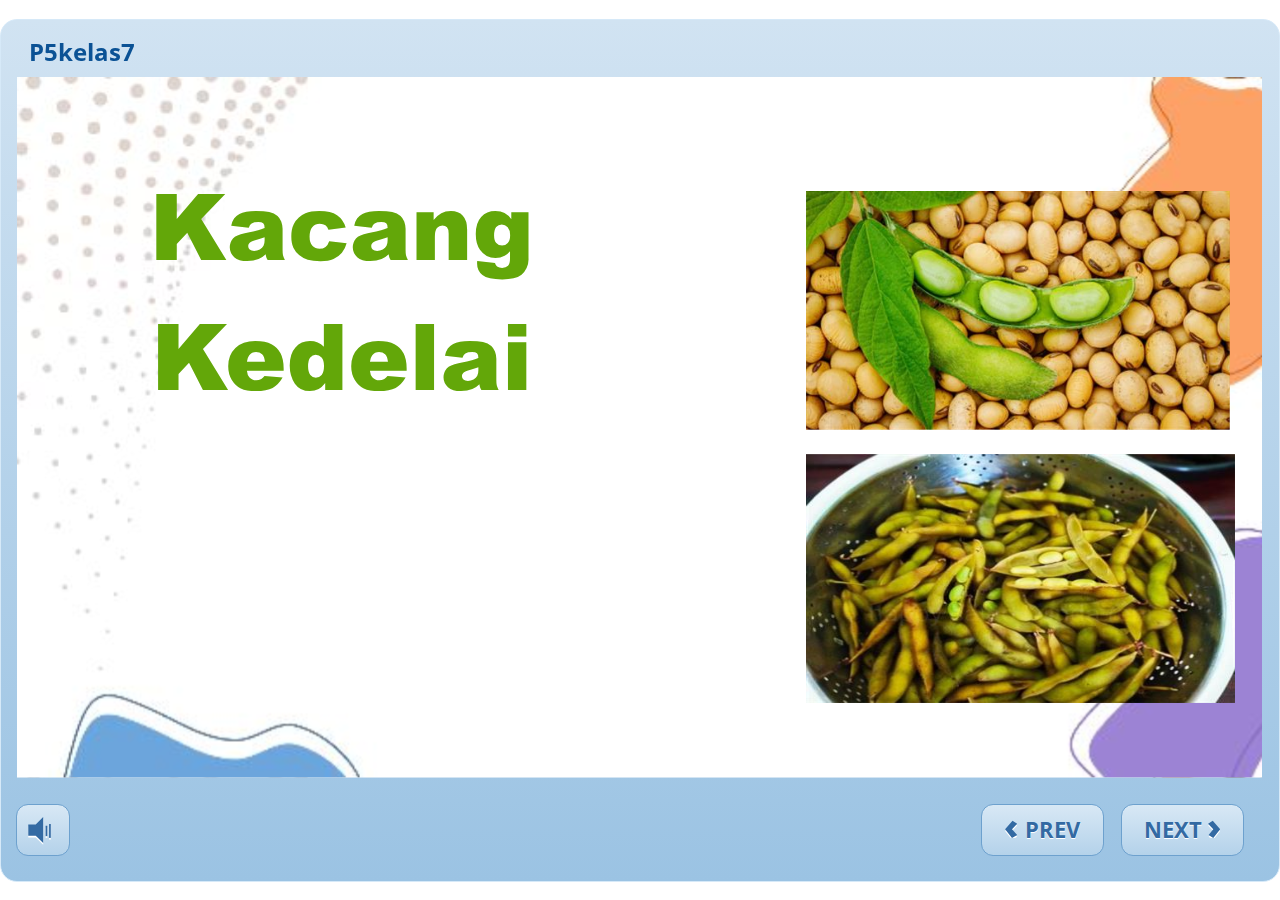
<file: story_html5.html>
<!DOCTYPE html>
<html lang="en-US">
<head>
  <meta charset="utf-8">
  <!-- Created using Storyline 3 - http://www.articulate.com  -->
  <!-- version: 3.10.22406.0 -->
  <title>MPI PKn KELAS 7 SEMESTER GENAP</title>
  <meta http-equiv="x-ua-compatible" content="IE=edge" />
  <meta name="viewport" content="width=device-width, initial-scale=1.0, user-scalable=no, shrink-to-fit=no, minimal-ui" />
  <meta name="apple-mobile-web-app-capable" content="yes" />
  <style>
    html, body { height: 100%; padding: 0; margin: 0 }
    #app { height: 100%; width: 100%; }
  </style>
  
  <script>window.THREE = { };</script>
</head>
<body style="background: #FFFFFF" class="cs-HTML theme-classic">
  <!-- 360 -->
  <script>!function(e){function n(e,i){return e.test(i)}function i(e){var i=e||navigator.userAgent,o=i.split("[FBAN");if(void 0!==o[1]&&(i=o[0]),this.apple={phone:n(t,i),ipod:n(d,i),tablet:!n(t,i)&&n(s,i),device:n(t,i)||n(d,i)||n(s,i)},this.amazon={phone:n(h,i),tablet:!n(h,i)&&n(a,i),device:n(h,i)||n(a,i)},this.android={phone:n(h,i)||n(b,i),tablet:!n(h,i)&&!n(b,i)&&(n(a,i)||n(r,i)),device:n(h,i)||n(a,i)||n(b,i)||n(r,i)},this.windows={phone:n(l,i),tablet:n(p,i),device:n(l,i)||n(p,i)},this.other={blackberry:n(f,i),blackberry10:n(u,i),opera:n(c,i),firefox:n(A,i),chrome:n(w,i),device:n(f,i)||n(u,i)||n(c,i)||n(A,i)||n(w,i)},this.seven_inch=n(v,i),this.any=this.apple.device||this.android.device||this.windows.device||this.other.device||this.seven_inch,this.phone=this.apple.phone||this.android.phone||this.windows.phone,this.tablet=this.apple.tablet||this.android.tablet||this.windows.tablet,"undefined"==typeof window)return this}function o(){var e=new i;return e.Class=i,e}var t=/iPhone/i,d=/iPod/i,s=/iPad/i,b=/(?=.*\bAndroid\b)(?=.*\bMobile\b)/i,r=/Android/i,h=/(?=.*\bAndroid\b)(?=.*\bSD4930UR\b)/i,a=/(?=.*\bAndroid\b)(?=.*\b(?:KFOT|KFTT|KFJWI|KFJWA|KFSOWI|KFTHWI|KFTHWA|KFAPWI|KFAPWA|KFARWI|KFASWI|KFSAWI|KFSAWA)\b)/i,l=/IEMobile/i,p=/(?=.*\bWindows\b)(?=.*\bARM\b)/i,f=/BlackBerry/i,u=/BB10/i,c=/Opera Mini/i,w=/(CriOS|Chrome)(?=.*\bMobile\b)/i,A=/(?=.*\bFirefox\b)(?=.*\bMobile\b)/i,v=new RegExp("(?:Nexus 7|BNTV250|Kindle Fire|Silk|GT-P1000)","i");"undefined"!=typeof module&&module.exports&&"undefined"==typeof window?module.exports=i:"undefined"!=typeof module&&module.exports&&"undefined"!=typeof window?module.exports=o():"function"==typeof define&&define.amd?define("isMobile",[],e.isMobile=o()):e.isMobile=o()}(this);
    window.isMobile.apple.tablet = window.isMobile.apple.tablet ||
      (navigator.platform === 'MacIntel' && navigator.maxTouchPoints > 1);
    window.isMobile.apple.device = window.isMobile.apple.device || window.isMobile.apple.tablet;
    window.isMobile.tablet = window.isMobile.tablet || window.isMobile.apple.tablet;
    window.isMobile.any = window.isMobile.any || window.isMobile.apple.tablet;
  </script>

  <div id="focus-sink" aria-hidden="true" tabIndex=-1"></div>

  <div id="preso"></div>
  <script>
    window.DS = {};
    window.globals = {
      DATA_PATH_BASE: '',
      HAS_FRAME: true,
      HAS_SLIDE: true,

      lmsPresent: false,
      tinCanPresent: false,
      cmi5Present: false,
      aoSupport: false,
      scale: 'show all',
      captureRc: false,
      browserSize: 'optimal',
      bgColor: '#FFFFFF',
      features: '',
      themeName: 'classic',
      preloaderColor: '#FFFFFF',
      suppressAnalytics: false,
      productChannel: 'perpetual',
      publishSource: 'storyline',
      aid: '',
      cid: 'ed515a15-3264-4e01-8c98-b3453dde006f',
      playerVersion: '3.10.22406.0',
      maxIosVideoElements: 5,

      
      parseParams: function(qs) {
        if (window.globals.parsedParams != null) {
          return window.globals.parsedParams;
        }
        qs = (qs || window.location.search.substr(1)).split('+').join(' ');
        var params = {},
            tokens,
            re = /[?&]?([^=]+)=([^&]*)/g;

        while (tokens = re.exec(qs)) {
          params[decodeURIComponent(tokens[1]).trim()] =
            decodeURIComponent(tokens[2]).trim();
        }
        window.globals.parsedParams = params;
        return params;
      }

    };

    (function() {

      var classTypes = [ 'desktop', 'mobile', 'phone', 'tablet' ];

      var addDeviceClasses = function(prefix, testObj) {
        var curr, i;
        for (i = 0; i < classTypes.length; i++) {
          curr = classTypes[i];
          if (testObj[curr]) {
            document.body.classList.add(prefix + curr);
          }
        }
      };

      var params = window.globals.parseParams(),
          isDevicePreview = params.devicepreview === '1',
          isPhoneOverride = params.deviceType === 'phone' || (isDevicePreview && params.phone == '1'),
          isTabletOverride = (params.deviceType === 'tablet' || isDevicePreview) && !isPhoneOverride,
          isMobileOverride = isPhoneOverride || isTabletOverride;

      var deviceView = {
        desktop: !window.isMobile.any && !isMobileOverride,
        mobile: window.isMobile.any || isMobileOverride,
        phone: isPhoneOverride || (window.isMobile.phone && !isTabletOverride),
        tablet: isTabletOverride || window.isMobile.tablet
      };

      window.globals.deviceView = deviceView;
      window.isMobile.desktop = !window.isMobile.any;
      window.isMobile.mobile = window.isMobile.any;

      addDeviceClasses('view-', deviceView);

    })();
  </script>
  
  <script src='story_content/user.js' type=text/javascript></script>
  <div class="slide-loader"></div>

  <script type="text/javascript">
    if (window.globals.deviceView.isMobile) { var doc = document, loader = doc.body.querySelector('.slide-loader'); [ 1, 2, 3 ].forEach(function(n) { var d = doc.createElement('div'); d.style.backgroundColor = window.globals.preloaderColor; d.classList.add('mobile-loader-dot'); d.classList.add('dot' + n); loader.appendChild(d); }); }
  </script>

  <div class="mobile-load-title-overlay" style="display: none">
    <div class="mobile-load-title">MPI PKn KELAS 7 SEMESTER GENAP</div>
  </div>

  <div class="mobile-chrome-warning"></div>

  <script>
    
    if (window.autoSpider && window.vInterfaceObject) {
      document.querySelector('.mobile-load-title-overlay').style.display = 'none';
    }
  </script>

  

  <link rel="stylesheet" href="html5/data/css/output.min.css" data-noprefix />
</body>
<script src="html5/lib/scripts/ds-bootstrap.min.js"></script>
</html>
</file>
<file: html5/data/css/output.min.css>
@font-face {
  font-family: 'Open SansBold CharsBold570667F5';
  src: url('[data-uri]');
  font-style: normal;
  font-weight: normal;
}
@font-face {
  font-family: 'Open Sans Charset1_ 5ZEA5DE5B04';
  src: url('[data-uri]');
  font-style: normal;
  font-weight: normal;
}
@font-face {
  font-family: 'Arial Black Charset1_ 5F2B980D4';
  src: url('[data-uri]');
  font-style: normal;
  font-weight: normal;
}
.cs-HTML {
  background: rgba(242, 101, 34, 1);
}
.cs-pxabnsnfns00000000101 .cs-infopanel  {
  box-shadow: 0 1px 0 rgba(109, 161, 206, 1);
  background: rgba(255, 255, 255, 1);
}
.cs-pxabnsnfns00000000101 .cs-infopanel .cs-link {
  color: rgba(124, 34, 128, 1);
}
.cs-pxabnsnfns00000000101 .cs-infopanel .cs-link:hover {
  color: rgba(0, 0, 238, 1);
}
.cs-pxabnsnfns00000000101 .cs-infopanel .cs-name {
  color: rgba(68, 68, 68, 1);
}
.cs-pxabnsnfns00000000101 .cs-infopanel .cs-title {
  color: rgba(153, 153, 153, 1);
}
.cs-pxabnsnfns00000000101 .cs-infopanelpopup  {
  box-shadow: 0 1px 0 rgba(184, 184, 184, 1);
  background: linear-gradient(180deg, rgba(209, 227, 242, 1) 0%, rgba(155, 195, 227, 1) 100%);
}
.cs-pxabnsnfns00000000101 .cs-infopanelpopup .cs-link {
  color: rgba(0, 2, 149, 1);
}
.cs-pxabnsnfns00000000101 .cs-infopanelpopup .cs-link:hover {
  color: rgba(226, 238, 248, 1);
}
.cs-pxabnsnfns00000000101 .cs-infopanelpopup .cs-name {
  color: rgba(18, 94, 172, 1);
}
.cs-pxabnsnfns00000000101 .cs-infopanelpopup .cs-bio {
  color: rgba(81, 137, 216, 1);
}
.cs-pxabnsnfns00000000101 .cs-timer  {
  color: rgba(11, 82, 149, 1);
}
.cs-pxabnsnfns00000000101 .cs-duration stop:first-child {
  stop-color: rgba(0, 215, 255, 1);
}
.cs-pxabnsnfns00000000101 .cs-duration stop:last-child {
  stop-color: rgba(0, 171, 255, 1);
}
.cs-pxabnsnfns00000000101 .cs-elapsed stop:first-child {
  stop-color: rgba(254, 227, 71, 1);
}
.cs-pxabnsnfns00000000101 .cs-elapsed stop:last-child {
  stop-color: rgba(252, 204, 42, 1);
}
.cs-pxabnsnfns00000000101 .cs-timer .cs-pie .cs-innerstroke {
  stroke: rgba(199, 199, 199, 1);
}
.cs-pxabnsnfns00000000101 .cs-timer .cs-pie .cs-innerborder {
  stroke: rgba(255, 255, 255, 1);
}
.cs-pxabnsnfns00000000101 .cs-window  {
  box-shadow: 0 8px 5px rgba(0, 0, 0, 0.2);
  border-color: rgba(209, 227, 242, 1);
  background: rgba(214, 230, 243, 1);
  color: rgba(11, 82, 149, 1);
}
.cs-pxabnsnfns00000000101 .cs-window .cs-diva {
  border-color: rgba(255, 255, 255, 1);
}
.cs-pxabnsnfns00000000101 .cs-window .cs-divb {
  border-color: rgba(121, 169, 210, 1);
}
.cs-pxabnsnfns00000000101 .cs-editor .cs-editor-slide {
  color: rgba(11, 82, 149, 1);
}
.cs-pxabnsnfns00000000101 .cs-editor .cs-editor-html {
  color: rgba(11, 82, 149, 1);
}
.cs-pxabnsnfns00000000101 .cs-editor .cs-editor-button {
  text-shadow: 0 1px 0 rgba(255, 255, 255, 1);
  color: rgba(51, 106, 163, 1);
  border-color: rgba(109, 161, 206, 1);
  background: linear-gradient(180deg, rgba(216, 232, 245, 1) 0%, rgba(180, 210, 234, 1) 100%);
}
.cs-pxabnsnfns00000000101 .cs-editor .cs-editor-button:hover {
  background: linear-gradient(180deg, rgba(226, 238, 248, 1) 0%, rgba(171, 204, 231, 1) 100%);
}
.cs-pxabnsnfns00000000101 .cs-editor .cs-editor-button:active {
  background: linear-gradient(180deg, rgba(181, 210, 234, 1) 0%, rgba(216, 232, 245, 1) 100%);
}
.cs-pxabnsnfns00000000101 .cs-listitem  {
  color: rgba(11, 82, 149, 1);
  border-color: rgba(140, 188, 229, 1);
}
.cs-pxabnsnfns00000000101 .cs-listitem.cs-viewed {
  color: rgba(116, 164, 222, 1);
}
.cs-pxabnsnfns00000000101 .cs-listitem.cs-selected {
  color: rgba(255, 255, 255, 1);
  background: rgba(141, 190, 229, 1);
}
.cs-pxabnsnfns00000000101 .cs-listitem.cs-selected:hover {
  background: rgba(141, 190, 229, 1);
}
.cs-pxabnsnfns00000000101 .cs-listitem.cs-selected.hover {
  background: rgba(141, 190, 229, 1);
}
.cs-pxabnsnfns00000000101 .cs-listitem.cs-selected:focus {
  background: rgba(141, 190, 229, 1);
}
.cs-pxabnsnfns00000000101 .cs-listitem .cs-icon-carrot {
  fill: rgba(11, 82, 149, 1);
}
.cs-pxabnsnfns00000000101 .cs-listitem .cs-icon-carrot .cs-shadow {
  fill: rgba(109, 161, 206, 1);
}
.cs-pxabnsnfns00000000101 .cs-listitem:hover {
  background: rgba(176, 210, 237, 1);
}
.cs-pxabnsnfns00000000101 .cs-listitem.hover {
  background: rgba(176, 210, 237, 1);
}
.cs-pxabnsnfns00000000101 .cs-listitem:focus {
  background: rgba(176, 210, 237, 1);
}
.cs-pxabnsnfns00000000101 .cs-glossary  {
  color: rgba(0, 2, 149, 1);
}
.cs-pxabnsnfns00000000101 .cs-glossary .cs-scrolling-panel {
  background: rgba(224, 237, 246, 1);
}
.cs-pxabnsnfns00000000101 .cs-glossary .cs-term.cs-selected .cs-choice-list-trigger {
  color: rgba(255, 255, 255, 1);
  background: rgba(141, 190, 229, 1);
}
.cs-pxabnsnfns00000000101 .cs-glossary .cs-term.cs-selected .cs-choice-list-trigger:focus {
  color: rgba(255, 255, 255, 1);
  background: rgba(141, 190, 229, 1);
}
.cs-pxabnsnfns00000000101 .cs-glossary .cs-term:hover .cs-choice-list-trigger {
  background: rgba(176, 210, 237, 1);
}
.cs-pxabnsnfns00000000101 .cs-glossary .cs-term.hover .cs-choice-list-trigger {
  background: rgba(176, 210, 237, 1);
}
.cs-pxabnsnfns00000000101 .cs-glossary .cs-term .cs-choice-list-trigger:focus {
  background: rgba(176, 210, 237, 1);
}
.cs-pxabnsnfns00000000101 .cs-glossary .cs-diva {
  border-color: rgba(172, 207, 237, 1);
}
.cs-pxabnsnfns00000000101 .cs-glossary .cs-divb {
  border-color: rgba(172, 207, 237, 1);
}
.cs-pxabnsnfns00000000101 .cs-glossary .cs-divc {
  border-color: rgba(224, 238, 247, 1);
}
.cs-pxabnsnfns00000000101 .cs-glossary .cs-heading {
  color: rgba(11, 82, 149, 1);
}
.cs-pxabnsnfns00000000101 .cs-resource .cs-separator {
  border-color: rgba(146, 192, 230, 1);
}
.cs-pxabnsnfns00000000101 .cs-outline  {
  color: rgba(81, 137, 216, 1);
}
.cs-pxabnsnfns00000000101 .cs-outline .cs-diva {
  border-color: rgba(160, 200, 233, 1);
}
.cs-pxabnsnfns00000000101 .cs-outline .cs-divb {
  border-color: rgba(216, 232, 245, 1);
}
.cs-pxabnsnfns00000000101 .cs-outline .cs-divc {
  border-color: rgba(160, 200, 233, 1);
}
.cs-pxabnsnfns00000000101 .cs-outline .cs-search-filter:hover {
  color: rgba(18, 94, 172, 1);
}
.cs-pxabnsnfns00000000101 .cs-outline .cs-search-filter.hover {
  color: rgba(18, 94, 172, 1);
}
.cs-pxabnsnfns00000000101 .cs-transcript  {
  color: rgba(11, 82, 149, 1);
}
.cs-pxabnsnfns00000000101 .cs-transcript .cs-div {
  border-color: rgba(146, 192, 230, 1);
}
.cs-pxabnsnfns00000000101 .cs-tabs:not(.topmenu-item) {
  color: rgba(18, 94, 172, 1);
}
.cs-pxabnsnfns00000000101 .cs-tabs .cs-inner-button:not(.topmenu-item) {
  text-shadow: 0 1px 0 rgba(252, 253, 254, 1);
}
.cs-pxabnsnfns00000000101 .cs-tabs:hover:not(.topmenu-item) {
  color: rgba(11, 82, 149, 1);
}
.cs-pxabnsnfns00000000101 .cs-tabs.cs-selected {
  background: rgba(207, 227, 244, 1);
  color: rgba(11, 82, 149, 1);
}
.cs-pxabnsnfns00000000101 .cs-seekcontrol  {
  background: linear-gradient(180deg, rgba(217, 232, 245, 1) 0%, rgba(180, 211, 234, 1) 100%);
  border-color: rgba(109, 161, 206, 1);
}
.cs-pxabnsnfns00000000101 .cs-seekcontrol .cs-button:hover .cs-icon {
  fill: rgba(51, 106, 163, 1);
}
.cs-pxabnsnfns00000000101 .cs-seekcontrol .cs-button.hover .cs-icon {
  fill: rgba(51, 106, 163, 1);
}
.cs-pxabnsnfns00000000101 .cs-seekcontrol .cs-button .cs-icon-shadow {
  fill: rgba(255, 255, 255, 1);
}
.cs-pxabnsnfns00000000101 .cs-seekcontrol .cs-button .cs-icon {
  fill: rgba(51, 106, 163, 1);
}
.cs-pxabnsnfns00000000101 .cs-seekcontrol .cs-seek .cs-fill {
  background: rgba(255, 255, 255, 1);
}
.cs-pxabnsnfns00000000101 .cs-seekcontrol .cs-seek {
  background: rgba(138, 186, 225, 1);
  border-color: rgba(122, 169, 210, 1);
}
.cs-pxabnsnfns00000000101 .cs-searchinput .cs-input {
  color: rgba(45, 45, 45, 1);
  border-color: rgba(201, 223, 241, 1);
  background: rgba(255, 255, 255, 1);
}
.cs-pxabnsnfns00000000101 .cs-searchinput .cs-input:focus {
  color: rgba(45, 45, 45, 1);
  background: rgba(255, 255, 255, 1);
}
.cs-pxabnsnfns00000000101 .cs-searchinput .cs-input:hover {
  box-shadow: inset 0 0 1px 0 rgba(177, 209, 234, 0);
}
.cs-pxabnsnfns00000000101 .cs-searchinput .cs-input.hover {
  box-shadow: inset 0 0 1px 0 rgba(177, 209, 234, 0);
}
.cs-pxabnsnfns00000000101 .cs-searchinput .cs-button .cs-icon {
  fill: rgba(51, 106, 163, 1);
}
.cs-pxabnsnfns00000000101 .cs-searchinput .cs-button:hover {
  fill: linear-gradient(180deg, rgba(216, 232, 245, 1) 0%, rgba(180, 210, 234, 1) 100%);
}
.cs-pxabnsnfns00000000101 .cs-searchinput .cs-button.hover {
  fill: linear-gradient(180deg, rgba(216, 232, 245, 1) 0%, rgba(180, 210, 234, 1) 100%);
}
.cs-pxabnsnfns00000000101 .cs-menu  {
  box-shadow: 0 1px 0 rgba(149, 194, 231, 1);
  background: rgba(207, 227, 244, 1);
}
.cs-pxabnsnfns00000000101 .cs-topmenu-item.active .cs-tab {
  background: rgba(207, 227, 244, 1);
}
.cs-pxabnsnfns00000000101 .cs-logo  {
  box-shadow: 0 1px 0 rgba(109, 161, 206, 1);
  background: rgba(255, 255, 255, 1);
}
.cs-pxabnsnfns00000000101 .cs-checkbox  {
  color: rgba(255, 255, 255, 1);
}
.cs-pxabnsnfns00000000101 .cs-checkbox:hover {
  border-color: rgba(177, 209, 234, 1);
}
.cs-pxabnsnfns00000000101 .cs-checkbox.hover {
  border-color: rgba(177, 209, 234, 1);
}
.cs-pxabnsnfns00000000101 .cs-checkbox .cs-box {
  color: rgba(255, 255, 255, 1);
  border-color: rgba(108, 161, 206, 1);
}
.cs-pxabnsnfns00000000101 .cs-checkbox .cs-box:checked::after {
  color: rgba(43, 196, 0, 1);
}
.cs-pxabnsnfns00000000101 .cs-button  {
  text-shadow: 0 1px 0 rgba(255, 255, 255, 1);
  color: rgba(51, 106, 163, 1);
  border-color: rgba(109, 161, 206, 1);
  background: linear-gradient(180deg, rgba(216, 232, 245, 1) 0%, rgba(180, 210, 234, 1) 100%);
  box-shadow: 0 1px 0 rgba(165, 201, 231, 0.1);
}
.cs-pxabnsnfns00000000101 .cs-button .cs-icon {
  fill: rgba(51, 106, 163, 1);
}
.cs-pxabnsnfns00000000101 .cs-button .cs-icon-shadow {
  fill: rgba(255, 255, 255, 1);
}
.cs-pxabnsnfns00000000101 .cs-button:hover {
  background: linear-gradient(180deg, rgba(226, 238, 248, 1) 0%, rgba(171, 204, 231, 1) 100%);
}
.cs-pxabnsnfns00000000101 .cs-button.hover {
  background: linear-gradient(180deg, rgba(226, 238, 248, 1) 0%, rgba(171, 204, 231, 1) 100%);
}
.cs-pxabnsnfns00000000101 .cs-button:active {
  background: linear-gradient(180deg, rgba(181, 210, 234, 1) 0%, rgba(216, 232, 245, 1) 100%);
}
.cs-pxabnsnfns00000000101 .cs-button.cs-disabled:hover {
  background: linear-gradient(180deg, rgba(216, 232, 245, 1) 0%, rgba(180, 210, 234, 1) 100%);
}
.cs-pxabnsnfns00000000101 .cs-button.cs-disabled.hover {
  background: linear-gradient(180deg, rgba(216, 232, 245, 1) 0%, rgba(180, 210, 234, 1) 100%);
}
.cs-pxabnsnfns00000000101 .cs-button.cs-disabled:active {
  background: linear-gradient(180deg, rgba(216, 232, 245, 1) 0%, rgba(180, 210, 234, 1) 100%);
}
.cs-pxabnsnfns00000000101 .cs-button.cs-volume:hover {
  background: linear-gradient(180deg, rgba(216, 232, 245, 1) 0%, rgba(180, 210, 234, 1) 100%);
}
.cs-pxabnsnfns00000000101 .cs-button.cs-volume.hover {
  background: linear-gradient(180deg, rgba(216, 232, 245, 1) 0%, rgba(180, 210, 234, 1) 100%);
}
.cs-pxabnsnfns00000000101 .cs-button.cs-volume:active {
  background: linear-gradient(180deg, rgba(216, 232, 245, 1) 0%, rgba(180, 210, 234, 1) 100%);
}
.cs-pxabnsnfns00000000101.cs-base  {
  color: rgba(11, 82, 149, 1);
  border-color: rgba(214, 233, 248, 1);
  background: linear-gradient(180deg, rgba(209, 227, 242, 1) 0%, rgba(155, 195, 227, 1) 100%);
}
.cs-pxabnsnfns00000000101.cs-base .cs-separator .cs-diva {
  background: rgba(121, 169, 210, 1);
}
.cs-pxabnsnfns00000000101.cs-base .cs-separator .cs-divb {
  background: rgba(255, 255, 255, 1);
}
.cs-pxabnsnfns00000000101.cs-base .cs-topmenu-item.active .cs-tab {
  border-color: rgba(121, 169, 210, 1);
}
.cs-pxabnsnfns00000000101.cs-base .cs-topmenu-item.active .cs-panel {
  border-color: rgba(121, 169, 210, 1);
}
.cs-pxabnsnfns00000000101.cs-base .cs-left {
  background: linear-gradient(180deg, rgba(167, 204, 235, 1) 0%, rgba(140, 188, 229, 1) 100%);
}
.cs-pxabnsnfns00000000101.cs-base .cs-area-primary .cs-slide-container {
  background: linear-gradient(180deg, rgba(209, 227, 242, 1) 0%, rgba(155, 195, 227, 1) 100%);
}
.cs-pxabnsnfns00000000101 .cs-volume::-moz-range-thumb {
  border-color: rgba(108, 161, 206, 1);
  box-shadow: inset 0 0 1px 0 rgba(176, 208, 233, 1);
  background: rgba(163, 200, 230, 1);
}
.cs-pxabnsnfns00000000101 .cs-volume::-ms-thumb {
  border-color: rgba(108, 161, 206, 1);
  box-shadow: inset 0 0 1px 0 rgba(176, 208, 233, 1);
  background: rgba(163, 200, 230, 1);
}
.cs-pxabnsnfns00000000101 .cs-volume::-webkit-slider-thumb {
  border-color: rgba(108, 161, 206, 1);
  box-shadow: inset 0 0 1px 0 rgba(176, 208, 233, 1);
  background: rgba(163, 200, 230, 1);
}
.cs-pxabnsnfns00000000101 .cs-volume::-moz-range-track {
  border-color: rgba(222, 235, 247, 1);
  background: linear-gradient(180deg, rgba(158, 198, 229, 1) 0%, rgba(168, 202, 231, 1) 50.196%, rgba(158, 198, 229, 1) 100%);
}
.cs-pxabnsnfns00000000101 .cs-volume::-ms-track {
  border-color: rgba(222, 235, 247, 1);
  background: linear-gradient(180deg, rgba(158, 198, 229, 1) 0%, rgba(168, 202, 231, 1) 50.196%, rgba(158, 198, 229, 1) 100%);
}
.cs-pxabnsnfns00000000101 .cs-volume::-webkit-slider-runnable-track {
  border-color: rgba(222, 235, 247, 1);
  background: linear-gradient(180deg, rgba(158, 198, 229, 1) 0%, rgba(168, 202, 231, 1) 50.196%, rgba(158, 198, 229, 1) 100%);
}
body.show-focus .tab-focus-box {
  border-color: rgba(255, 255, 0, 1);
}
.skipnav {
  border-color: rgba(255, 255, 0, 1);
}
.fn-npnxnanbsnfns00000000101 {
  font-family: 'Open SansD6FFC9F9';
  -webkit-font-variant-ligatures: no-common-ligatures;
  font-variant-ligatures: no-common-ligatures;
}
.fn-pxabnsnfns00000000101 {
  font-family: 'Open SansD6FFC9F9';
  -webkit-font-variant-ligatures: no-common-ligatures;
  font-variant-ligatures: no-common-ligatures;
}
.fn-npxnabnsnfns00000000101 {
  font-family: 'Open SansD6FFC9F9';
  -webkit-font-variant-ligatures: no-common-ligatures;
  font-variant-ligatures: no-common-ligatures;
}
.fn-npnxnanbnsnfns00000000101 {
  font-family: 'Open SansD6FFC9F9';
  -webkit-font-variant-ligatures: no-common-ligatures;
  font-variant-ligatures: no-common-ligatures;
}
.fn-pxabnsnfns00000000100 {
  font-family: 'Open SansD6FFC9F9';
  -webkit-font-variant-ligatures: no-common-ligatures;
  font-variant-ligatures: no-common-ligatures;
}
@font-face {
  font-family: 'Open SansD6FFC9F9';
  src: url('[data-uri]');
  font-style: normal;
  font-weight: bold;
}
@font-face {
  font-family: 'Open SansD6FFC9F9';
  src: url('[data-uri]');
  font-style: normal;
  font-weight: normal;
}
.cs-InvalidPromptSlide .cs-5cmtnr98QIZ-InvalidPromptSlide-btn0 {
  color: rgba(51, 106, 163, 1);
  border-color: rgba(109, 161, 206, 1);
  background: linear-gradient(180deg, rgba(216, 232, 245, 1) 0%, rgba(180, 210, 234, 1) 100%);
  text-shadow: 0 1px 0 rgba(255, 255, 255, 1);
}
.cs-InvalidPromptSlide .cs-5cmtnr98QIZ-InvalidPromptSlide-btn0 .cs-html {
  color: rgba(11, 82, 149, 1);
}
.cs-InvalidPromptSlide .cs-5cmtnr98QIZ-InvalidPromptSlide-btn0 .cs-slide {
  border-color: rgba(11, 82, 149, 1);
}
.cs-InvalidPromptSlide .cs-5cmtnr98QIZ-InvalidPromptSlide-btn0:hover {
  background: linear-gradient(180deg, rgba(226, 238, 248, 1) 0%, rgba(171, 204, 231, 1) 100%);
}
.cs-InvalidPromptSlide .cs-5cmtnr98QIZ-InvalidPromptSlide-btn0:active {
  background: linear-gradient(180deg, rgba(181, 210, 234, 1) 0%, rgba(216, 232, 245, 1) 100%);
}
.cs-PrintPromptSlide .cs-5cmtnr98QIZ-PrintPromptSlide-btn0 {
  color: rgba(51, 106, 163, 1);
  border-color: rgba(109, 161, 206, 1);
  background: linear-gradient(180deg, rgba(216, 232, 245, 1) 0%, rgba(180, 210, 234, 1) 100%);
  text-shadow: 0 1px 0 rgba(255, 255, 255, 1);
}
.cs-PrintPromptSlide .cs-5cmtnr98QIZ-PrintPromptSlide-btn0 .cs-html {
  color: rgba(11, 82, 149, 1);
}
.cs-PrintPromptSlide .cs-5cmtnr98QIZ-PrintPromptSlide-btn0 .cs-slide {
  border-color: rgba(11, 82, 149, 1);
}
.cs-PrintPromptSlide .cs-5cmtnr98QIZ-PrintPromptSlide-btn0:hover {
  background: linear-gradient(180deg, rgba(226, 238, 248, 1) 0%, rgba(171, 204, 231, 1) 100%);
}
.cs-PrintPromptSlide .cs-5cmtnr98QIZ-PrintPromptSlide-btn0:active {
  background: linear-gradient(180deg, rgba(181, 210, 234, 1) 0%, rgba(216, 232, 245, 1) 100%);
}
.cs-ScrollPromptSlide .cs-5cmtnr98QIZ-ScrollPromptSlide-btn0 {
  color: rgba(51, 106, 163, 1);
  border-color: rgba(109, 161, 206, 1);
  background: linear-gradient(180deg, rgba(216, 232, 245, 1) 0%, rgba(180, 210, 234, 1) 100%);
  text-shadow: 0 1px 0 rgba(255, 255, 255, 1);
}
.cs-ScrollPromptSlide .cs-5cmtnr98QIZ-ScrollPromptSlide-btn0 .cs-html {
  color: rgba(11, 82, 149, 1);
}
.cs-ScrollPromptSlide .cs-5cmtnr98QIZ-ScrollPromptSlide-btn0 .cs-slide {
  border-color: rgba(11, 82, 149, 1);
}
.cs-ScrollPromptSlide .cs-5cmtnr98QIZ-ScrollPromptSlide-btn0:hover {
  background: linear-gradient(180deg, rgba(226, 238, 248, 1) 0%, rgba(171, 204, 231, 1) 100%);
}
.cs-ScrollPromptSlide .cs-5cmtnr98QIZ-ScrollPromptSlide-btn0:active {
  background: linear-gradient(180deg, rgba(181, 210, 234, 1) 0%, rgba(216, 232, 245, 1) 100%);
}
.cs-ResumePromptSlide .cs-5cmtnr98QIZ-ResumePromptSlide-btn0 {
  color: rgba(51, 106, 163, 1);
  border-color: rgba(109, 161, 206, 1);
  background: linear-gradient(180deg, rgba(216, 232, 245, 1) 0%, rgba(180, 210, 234, 1) 100%);
  text-shadow: 0 1px 0 rgba(255, 255, 255, 1);
}
.cs-ResumePromptSlide .cs-5cmtnr98QIZ-ResumePromptSlide-btn0 .cs-html {
  color: rgba(11, 82, 149, 1);
}
.cs-ResumePromptSlide .cs-5cmtnr98QIZ-ResumePromptSlide-btn0 .cs-slide {
  border-color: rgba(11, 82, 149, 1);
}
.cs-ResumePromptSlide .cs-5cmtnr98QIZ-ResumePromptSlide-btn0:hover {
  background: linear-gradient(180deg, rgba(226, 238, 248, 1) 0%, rgba(171, 204, 231, 1) 100%);
}
.cs-ResumePromptSlide .cs-5cmtnr98QIZ-ResumePromptSlide-btn0:active {
  background: linear-gradient(180deg, rgba(181, 210, 234, 1) 0%, rgba(216, 232, 245, 1) 100%);
}
.cs-ResumePromptSlide .cs-5cmtnr98QIZ-ResumePromptSlide-btn1 {
  color: rgba(51, 106, 163, 1);
  border-color: rgba(109, 161, 206, 1);
  background: linear-gradient(180deg, rgba(216, 232, 245, 1) 0%, rgba(180, 210, 234, 1) 100%);
  text-shadow: 0 1px 0 rgba(255, 255, 255, 1);
}
.cs-ResumePromptSlide .cs-5cmtnr98QIZ-ResumePromptSlide-btn1 .cs-html {
  color: rgba(11, 82, 149, 1);
}
.cs-ResumePromptSlide .cs-5cmtnr98QIZ-ResumePromptSlide-btn1 .cs-slide {
  border-color: rgba(11, 82, 149, 1);
}
.cs-ResumePromptSlide .cs-5cmtnr98QIZ-ResumePromptSlide-btn1:hover {
  background: linear-gradient(180deg, rgba(226, 238, 248, 1) 0%, rgba(171, 204, 231, 1) 100%);
}
.cs-ResumePromptSlide .cs-5cmtnr98QIZ-ResumePromptSlide-btn1:active {
  background: linear-gradient(180deg, rgba(181, 210, 234, 1) 0%, rgba(216, 232, 245, 1) 100%);
}
.cs-ExternalInterfaceErrorSlide .cs-buttonOK {
  color: rgba(51, 106, 163, 1);
  border-color: rgba(109, 161, 206, 1);
  background: linear-gradient(180deg, rgba(216, 232, 245, 1) 0%, rgba(180, 210, 234, 1) 100%);
  text-shadow: 0 1px 0 rgba(255, 255, 255, 1);
}
.cs-ExternalInterfaceErrorSlide .cs-buttonOK .cs-html {
  color: rgba(11, 82, 149, 1);
}
.cs-ExternalInterfaceErrorSlide .cs-buttonOK .cs-slide {
  border-color: rgba(11, 82, 149, 1);
}
.cs-ExternalInterfaceErrorSlide .cs-buttonOK:hover {
  background: linear-gradient(180deg, rgba(226, 238, 248, 1) 0%, rgba(171, 204, 231, 1) 100%);
}
.cs-ExternalInterfaceErrorSlide .cs-buttonOK:active {
  background: linear-gradient(180deg, rgba(181, 210, 234, 1) 0%, rgba(216, 232, 245, 1) 100%);
}
</file>
